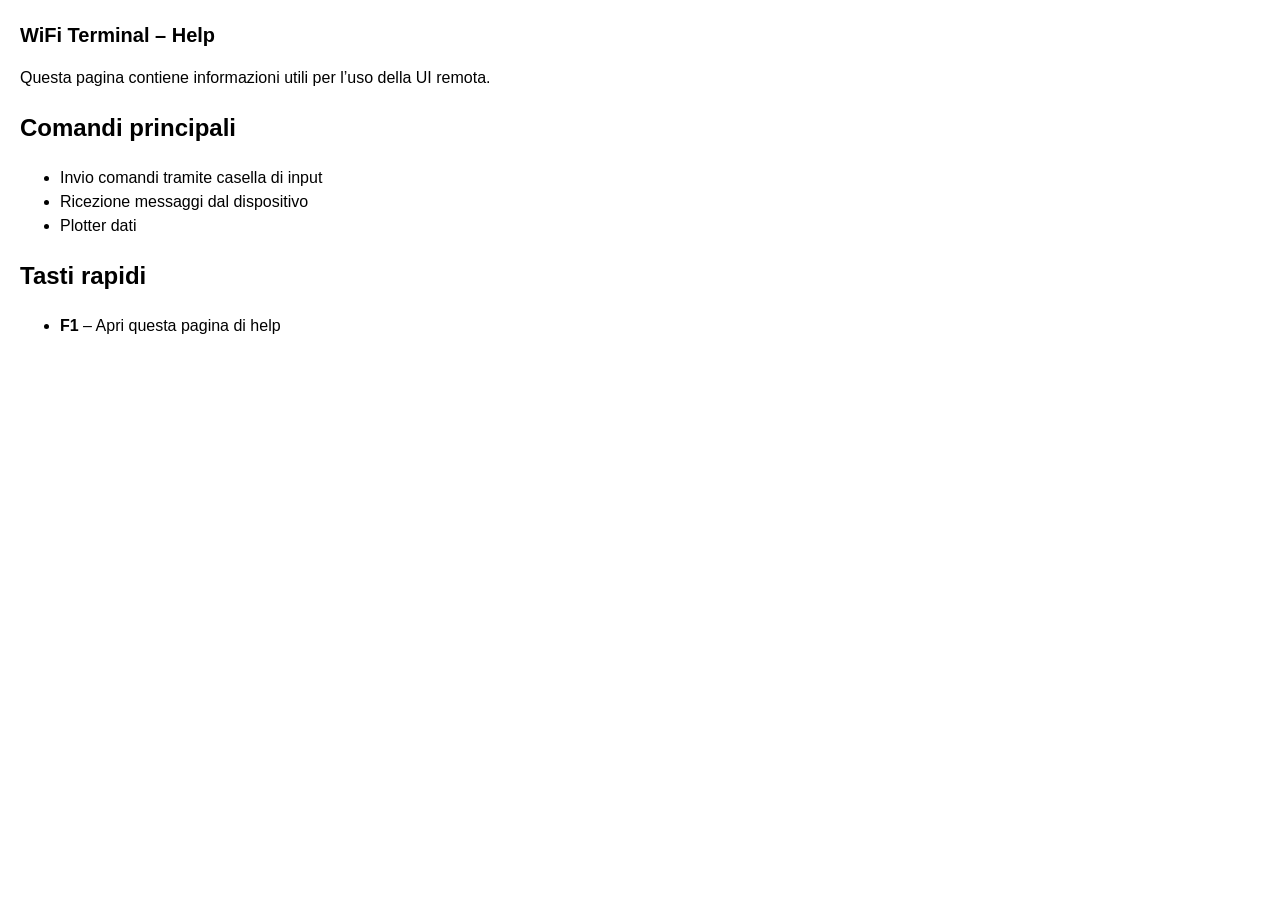
<file: help.html>
<!DOCTYPE html>
<html>
<head>
<meta charset="utf-8">
<title>WiFi Terminal Help</title>
<style>
body {
    font-family: sans-serif;
    margin: 20px;
    line-height: 1.5;
}
h1 {
    font-size: 20px;
    margin-bottom: 10px;
}
code {
    background: #eee;
    padding: 2px 4px;
    border-radius: 4px;
}
</style>
</head>
<body>

<h1>WiFi Terminal – Help</h1>

<p>Questa pagina contiene informazioni utili per l’uso della UI remota.</p>

<h2>Comandi principali</h2>
<ul>
    <li>Invio comandi tramite casella di input</li>
    <li>Ricezione messaggi dal dispositivo</li>
    <li>Plotter dati</li>
</ul>

<h2>Tasti rapidi</h2>
<ul>
    <li><b>F1</b> – Apri questa pagina di help</li>
</ul>

</body>
</html>
</file>
